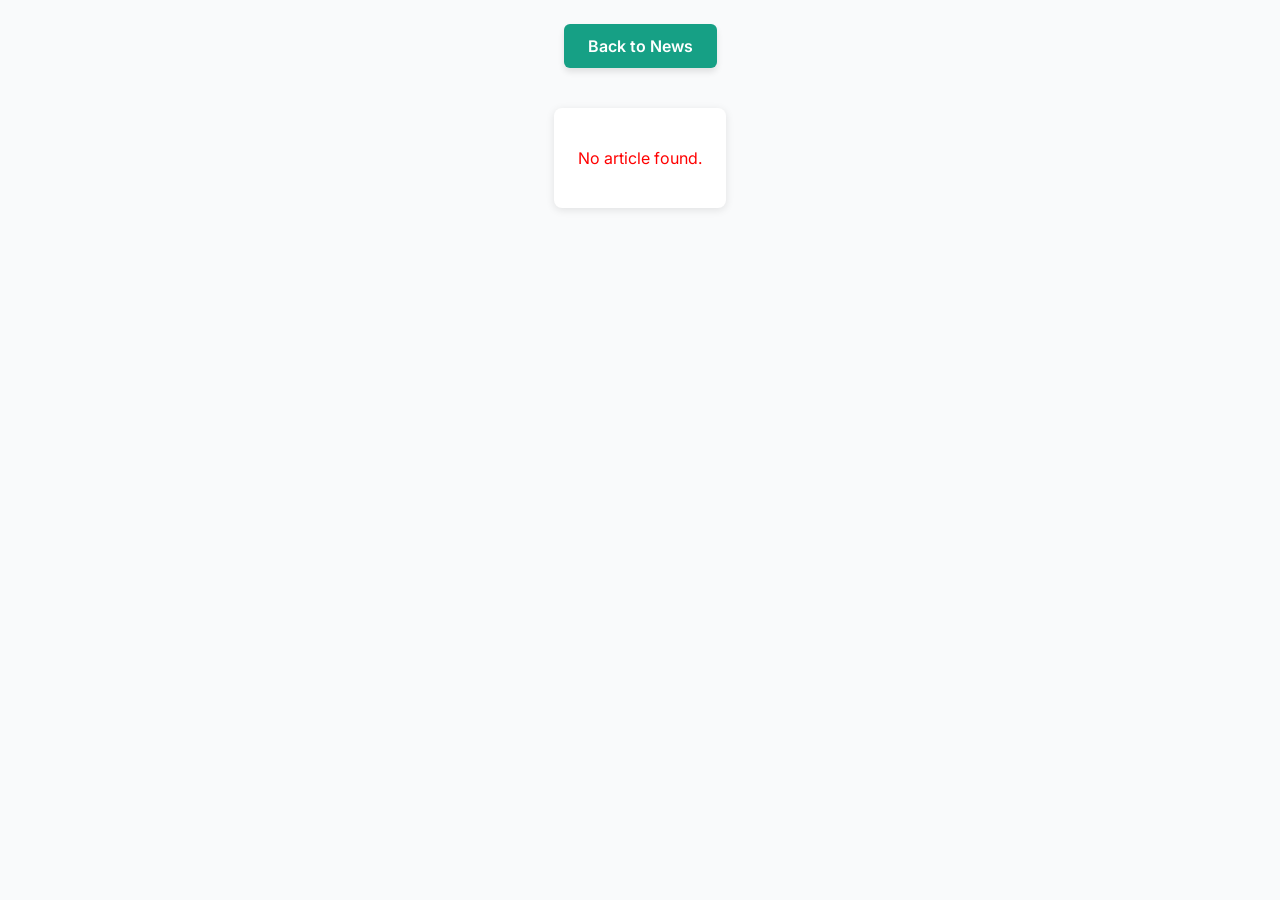
<file: article.html>
<!DOCTYPE html>
<html lang="en">
<head>
<meta charset="UTF-8" />
<meta name="viewport" content="width=device-width, initial-scale=1" />
<title>Article</title>

<!-- Favicon you want -->
<link rel="icon" href="https://lh3.googleusercontent.com/d/1GFKnYSgrZVqhVp8ZMqyG5II0nLk_HIPM" type="image/png">

<!-- Google Fonts -->
<link href="https://fonts.googleapis.com/css2?family=Inter&display=swap" rel="stylesheet" />

<style>
  body {
    margin: 0;
    font-family: 'Inter', sans-serif;
    background: #f9fafb;
    color: #222;
    display: flex;
    flex-direction: column;
    min-height: 100vh;
  }

  main {
    flex-grow: 1;
    max-width: 800px;
    margin: 1rem auto;
    padding: 0 1rem;
  }

  #back-to-news {
    display: block;
    max-width: 200px;
    margin: 1.5rem auto;
    padding: 0.75rem 1.5rem;
    background-color: #16a085;
    color: white;
    text-align: center;
    font-weight: 600;
    border-radius: 6px;
    text-decoration: none;
    box-shadow: 0 4px 6px rgb(0 0 0 / 0.1);
    transition: background-color 0.3s ease;
  }

  #back-to-news:hover {
    background-color: #13876f;
  }

  #doc-container {
    background: white;
    box-shadow: 0 2px 8px rgb(0 0 0 / 0.1);
    padding: 1.5rem;
    border-radius: 8px;
    overflow-x: auto;
  }

  /* No global hiding of headings! We will remove only from fetched content */
</style>
</head>
<body>

<a id="back-to-news" href="https://sites.google.com/view/f9-racing-official-website/news" rel="noopener noreferrer">Back to News</a>

<main>
  <div id="doc-container"></div>
</main>

<script>
  const params = new URLSearchParams(window.location.search);
  const docUrl = params.get("doc");
  const container = document.getElementById("doc-container");

  if (!docUrl) {
    container.innerHTML = "<p style='color: red; text-align:center;'>No article found.</p>";
  } else {
    fetch(docUrl)
      .then(response => {
        if (!response.ok) throw new Error("Failed to load document.");
        return response.text();
      })
      .then(htmlText => {
        const parser = new DOMParser();
        const doc = parser.parseFromString(htmlText, "text/html");

        // Google Docs published docs wrap content inside div#contents or div#doc-contents or <body>
        // Find main content container heuristically:
        let contentContainer = doc.querySelector('#contents') || doc.querySelector('#doc-contents') || doc.body;

        if (!contentContainer) {
          throw new Error("Could not find main content in the published document.");
        }

        // Clone the container to manipulate it without affecting the parsed doc
        const cleanContent = contentContainer.cloneNode(true);

        // Remove the blue "Published using Google Docs" banner — it usually has role="banner" or class names
        const banners = cleanContent.querySelectorAll('div[role="banner"], .ndfHFb-c4YZDc-Wrql6b, .kIXpAf');
        banners.forEach(el => el.remove());

        // Remove unwanted footer texts (including "Updated automatically every 5 minutes")
        cleanContent.querySelectorAll('p, span, div').forEach(el => {
          const text = el.textContent?.toLowerCase() || '';
          if (
            text.includes('published using google docs') ||
            text.includes('updated automatically every') ||
            text.includes('report abuse') ||
            text.includes('learn more')
          ) {
            el.remove();
          }
        });

        // Remove headings that are unwanted titles like your S14R10_Report (usually inside h1, h2, etc)
        cleanContent.querySelectorAll('h1, h2, h3, h4, h5, h6').forEach(el => {
          // You can customize this to keep some headings if needed
          el.remove();
        });

        // Inject the cleaned content into your page container
        container.innerHTML = "";
        container.appendChild(cleanContent);

      })
      .catch(err => {
        container.innerHTML = `<p style="color: red; text-align:center;">${err.message}</p>`;
      });
  }
</script>

</body>
</html>
</file>
